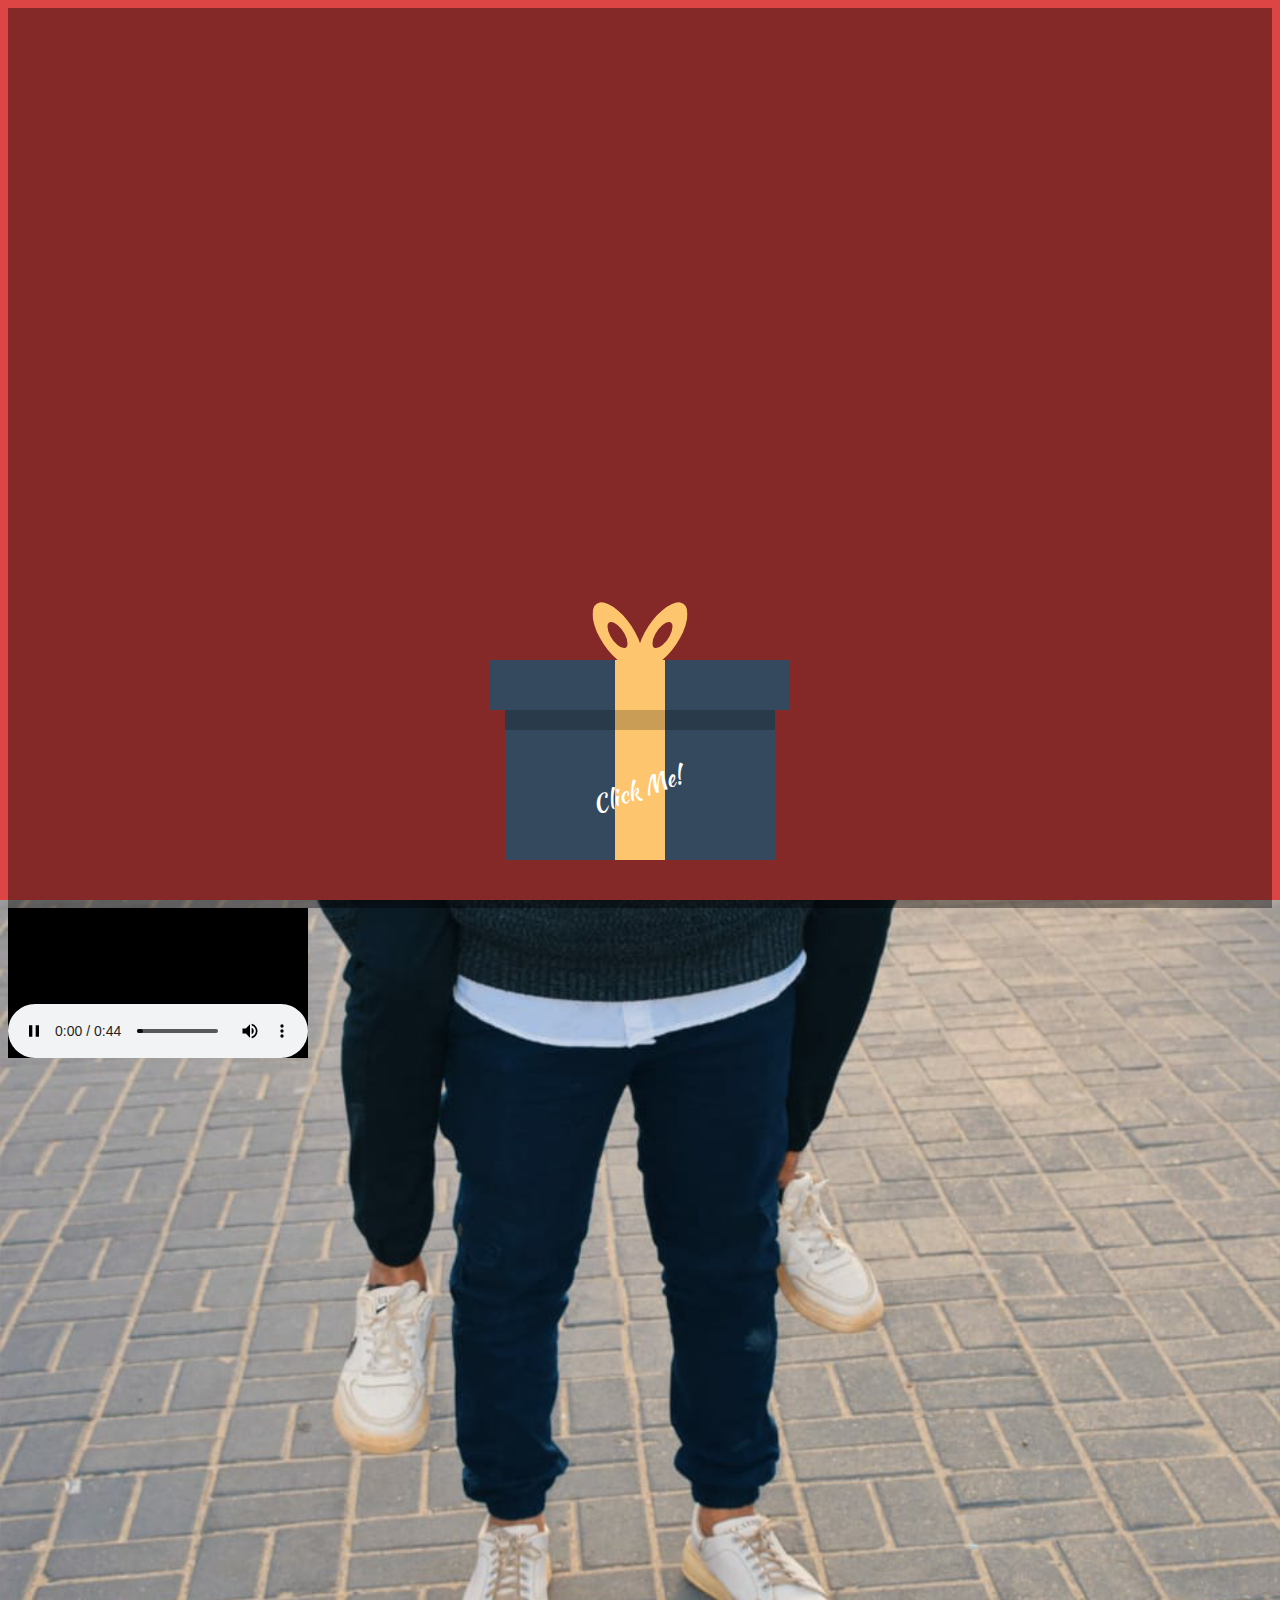
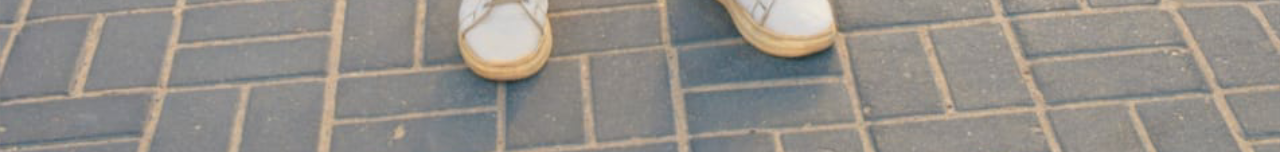
<file: index.html>
<!DOCTYPR html>

<html lang="en">
    <head>
        <meta charset="UTF-8">
        <title>Birthday Gift - CodeMasala</title>
        
        <!-- Link CSS Style.css file-->
        
        <link rel="stylesheet" href="css/style.css">
        
    </head>
    <body>
        
        
        <canvas id="canvas"></canvas>
        <div id="merrywrap" class="merrywrap">
            <div class="giftbox">
                <div class="cover">
                    <div></div>
                </div>
                
                <div class="box"></div>
            </div>
            
            <div class="icons">
                <div class="row">
                    <span>H</span>
                    <span>a</span>
                    <span>p</span>
                    <span>p</span>
                    <span>y</span>
                    
                </div>
                <div class="row">
                    <span>B</span>
                    <span>i</span>
                    <span>r</span>
                    <span>t</span>
                    <span>h</span>
                    <span>d</span>
                    <span>a</span>
                    <span>y</span>
                </div>
                
                <div class="row">
                    <span>A</span>
                    <span>B</span>
                    <span>D</span>
                    <span>E</span>
                    <span>L</span>
                    <span>R</span>
                    <span>H</span>
                    <span>M</span>
                    <span>A</span>
                    <span>N</span> <br>
                    <span>W</span>
                    <span>A</span>
                    <span>E</span>
                    <span>L</span> <br>
                    
                    <span class="hbda"><a href="sites/book.html"><img src="5313120.png" alt="" width="400"></a></span>
                    
                </div>
            </div>
        </div>
        <div class="overlay"></div>
        
        <embed src="Happy.mp3" autostart="true" loop="true">
        
        <script src="js/index.js"></script>
        
    </body>
</html>
</file>
<file: css/style.css>
@import url("https://fonts.googleapis.com/css?family=Kaushan+Script");
html,
body,
.container {
  height: 100%;
  font-family: "Kaushan Script", "Sail", cursive;
}

body {
  background: #e74;
  overflow: hidden;
  background-image: url("../hello.png");
  background-size: cover;
}
.overlay {
  width: 100%;
  height: 100%;
  background: #000;
  opacity: 0.4;
  z-index: 1;
}
div#beach,
canvas#canvas {
  position: absolute;
  top: 0;
  left: 0;
  width: 100%;
  height: 100%;
}

div#beach {
  background-image: url(https://dl.dropbox.com/s/oe0oce2udq44bj5/beachsil2.png);
  /* background-size: cover; */
  background-position: bottom right;
  background-size: 1700px;
  background-repeat: no-repeat;
}

div#video {
  position: absolute;
  right: 243px;
  bottom: 200px;
}

div#video iframe {
  width: 255px;
  height: 155px;
}

#people {
  position: absolute;
  bottom: 65px;
  left: 40px;
  width: 140px;
}

#car {
  position: absolute;
  bottom: 46px;
  left: 180px;
  width: 230px;
}

div#sea {
  background-color: blue;
  height: 85px;
  position: absolute;
  bottom: 0;
  left: 0;
  width: 100%;
  background-image: radial-gradient(circle at center top, #23485a, #0d0246);
}

.merrywrap {
  position: absolute;
  right: 0px;
  left: 0px;
  bottom: 0px;
  top: 0px;
  background-color: #d44;
  transition: background-color 0.5s ease;
}

.giftbox {
  position: absolute;
  width: 300px;
  height: 200px;
  left: 50%;
  margin-left: -150px;
  bottom: 40px;
  z-index: 10;
}
.giftbox > div {
  background: #34495e;
  position: absolute;
}
.giftbox > div:after,
.giftbox > div:before {
  position: absolute;
  content: "";
  top: 0;
}
.giftbox:after {
  position: absolute;
  color: #fff;
  width: 100%;
  content: "Click Me!";
  left: 0;
  bottom: 0;
  font-size: 24px;
  text-align: center;
  transform: rotate(-20deg);
  transform-origin: 0 0;
}
.giftbox .cover {
  width: 100%;
  top: 0;
  left: 0;
  height: 25%;
  z-index: 2;
}
.giftbox .cover:before {
  position: absolute;
  height: 100%;
  left: 50%;
  width: 50px;
  transform: translateX(-50%);
  background: #fdc56d;
}
.giftbox .cover > div {
  position: absolute;
  width: 50px;
  height: 50px;
  left: 50%;
  top: -50px;
  transform: translateX(-50%);
}
.giftbox .cover > div:before,
.giftbox .cover > div:after {
  position: absolute;
  left: 0;
  top: 0;
  width: 100%;
  height: 100%;
  content: "";
  box-shadow: inset 0 0 0 15px #fdc56d;
  border-radius: 30px;
  transform-origin: 50% 100%;
}
.giftbox .cover > div:before {
  transform: translateX(-45%) skewY(40deg);
}
.giftbox .cover > div:after {
  transform: translateX(45%) skewY(-40deg);
}
.giftbox .box {
  right: 5%;
  left: 5%;
  height: 80%;
  bottom: 0;
}
.giftbox .box:before {
  width: 50px;
  height: 100%;
  left: 50%;
  transform: translateX(-50%);
  background: #fdc56d;
}
.giftbox .box:after {
  width: 100%;
  height: 30px;
  background: rgba(0, 0, 0, 0.2);
}

.icons {
  position: absolute;
  height: auto;

  z-index: 5;
  width: 100%;
  margin-top: 80%;
}
.icons .row {
  width: 100%;
  text-align: center;
}
.icons .row span {
  color: #e5e5e5;
  text-shadow: 4px 4px 0 rgba(96, 125, 139, 0.4);
  font-size: 50px;
  display: inline-block;
  opacity: 0;
  transition: transform 0.5s ease-in, opacity 0.7s;
}

.step-1 .giftbox {
  animation: wobble 0.5s linear infinite forwards;
}
.step-1 .cover {
  animation: wobble 0.5s linear infinite 0.1s forwards;
}
.step-1 .icons .row span {
  opacity: 1;
}

.step-2 .giftbox:after {
  opacity: 0;
}

.step-3 .giftbox,
.step-4 .giftbox {
  opacity: 0;
  z-index: 1;
}
.step-3 .giftbox:after,
.step-4 .giftbox:after {
  opacity: 0;
}

.step-2 .giftbox .cover {
  animation: flyUp 0.4s ease-in forwards;
}
.step-2 .giftbox .box {
  animation: flyDown 0.2s ease-in 0.05s forwards;
}

@keyframes wobble {
  25% {
    transform: rotate(4deg);
  }
  75% {
    transform: rotate(-2deg);
  }
}
@keyframes flyUp {
  75% {
    opacity: 1;
  }
  100% {
    transform: translateY(-1000px) rotate(20deg);
    opacity: 0;
  }
}
@keyframes flyDown {
  75% {
    opacity: 1;
  }
  100% {
    transform: translateY(100%);
    opacity: 0;
  }
}
.step-1 .icons .row span {
  opacity: 0;
}

.step-1 .icons .row span:first-child {
  transform: translateY(700%) translateX(600%);
}

.step-1 .icons .row span:nth-child(2) {
  transform: translateY(700%) translateX(500%);
}

.step-1 .icons .row span:nth-child(3) {
  transform: translateY(700%) translateX(400%);
}

.step-1 .icons .row span:nth-child(4) {
  transform: translateY(700%) translateX(300%);
}

.step-1 .icons .row span:nth-child(5) {
  transform: translateY(700%) translateX(200%);
}

.step-1 .icons .row span:nth-child(6) {
  transform: translateY(700%) translateX(100%);
}

.step-1 .icons .row span:nth-child(7) {
  transform: translateY(700%) translateX(0);
}

.step-1 .icons .row span:nth-child(8) {
  transform: translateY(700%) translateX(-100%);
}

.step-1 .icons .row span:nth-child(9) {
  transform: translateY(700%) translateX(-200%);
}

.step-1 .icons .row span:nth-child(10) {
  transform: translateY(700%) translateX(-300%);
}

.step-1 .icons .row span:nth-child(11) {
  transform: translateY(700%) translateX(-400%);
}

.step-1 .icons .row span:nth-child(12) {
  transform: translateY(700%) translateX(-500%);
}

.step-1 .icons .row span:nth-child(13) {
  transform: translateY(700%) translateX(-600%);
}

.step-2 .icons .row span:nth-child(2) {
  -webkit-transition-delay: 0.1s;
  transition-delay: 0.1s;
}

.step-2 .icons .row span:nth-child(3) {
  -webkit-transition-delay: 0.15s;
  transition-delay: 0.15s;
}

.step-2 .icons .row span:nth-child(4) {
  -webkit-transition-delay: 0.2s;
  transition-delay: 0.2s;
}

.step-2 .icons .row span:nth-child(5) {
  -webkit-transition-delay: 0.25s;
  transition-delay: 0.25s;
}

.step-2 .icons .row span:nth-child(6) {
  -webkit-transition-delay: 0.3s;
  transition-delay: 0.3s;
}

.step-2 .icons .row span:nth-child(7) {
  -webkit-transition-delay: 0.35s;
  transition-delay: 0.35s;
}

.step-2 .icons .row span:nth-child(8) {
  -webkit-transition-delay: 0.4s;
  transition-delay: 0.4s;
}

.step-2 .icons .row span:nth-child(9) {
  -webkit-transition-delay: 0.45s;
  transition-delay: 0.45s;
}

.step-2 .icons .row span:nth-child(10) {
  -webkit-transition-delay: 0.5s;
  transition-delay: 0.5s;
}

.step-2 .icons .row span:nth-child(11) {
  -webkit-transition-delay: 0.55s;
  transition-delay: 0.55s;
}

.step-2 .icons .row span:nth-child(12) {
  -webkit-transition-delay: 0.6s;
  transition-delay: 0.6s;
}

.step-2 .icons .row span:nth-child(13) {
  -webkit-transition-delay: 0.65s;
  transition-delay: 0.65s;
}

.step-2 .icons span,
.step-3 .icons span,
.step-4 .icons span {
  opacity: 1;
  transition-timing-function: cubic-bezier(0, 0, 0.2, 0.91);
}

.step-4 .icons .row span,
.step-3 .icons .row span {
  /*animation: wobble 0.6s linear infinite forwards;*/
  color: #c6e2ff;
  animation: neon 0.08s ease-in-out infinite alternate;
}

.step-4 .icons .row span:nth-child(even),
.step-3 .icons .row span:nth-child(even) {
  animation-duration: 0.7s;
}

@keyframes neon {
  from {
    text-shadow: 0 0 6px rgba(202, 228, 225, 0.92),
      0 0 30px rgba(202, 228, 225, 0.34), 0 0 12px rgba(30, 132, 242, 0.52),
      0 0 21px rgba(30, 132, 242, 0.92), 0 0 34px rgba(30, 132, 242, 0.78),
      0 0 54px rgba(30, 132, 242, 0.92);
  }
  to {
    text-shadow: 0 0 6px rgba(202, 228, 225, 0.98),
      0 0 30px rgba(202, 228, 225, 0.42), 0 0 12px rgba(30, 132, 242, 0.58),
      0 0 22px rgba(30, 132, 242, 0.84), 0 0 38px rgba(30, 132, 242, 0.88),
      0 0 60px #1e84f2;
  }
}
.moon {
  position: absolute;
  top: 10%;
  right: 200px;
  width: 100px;
  height: 100px;
  border-radius: 50%;
  background: #ddd;
  box-shadow: inset 20px -10px 0 0 #b9b9b9;
}

.moon .crater1 {
  position: absolute;
  width: 30px;
  height: 30px;
  border-radius: 50%;
  background: #bbb;
  box-shadow: inset -3px 1.5px 0 0 #aaa;
  top: 20px;
  right: 20px;
}

.moon .crater2 {
  position: absolute;
  width: 10px;
  height: 10px;
  border-radius: 50%;
  background: #bbb;
  box-shadow: inset -1px 0.5px 0 0 #aaa;
  top: 45px;
  right: 50px;
}

.moon .crater3 {
  position: absolute;
  width: 15px;
  height: 15px;
  border-radius: 50%;
  background: #bbb;
  box-shadow: inset -1.5px 0.75px 0 0 #aaa;
  top: 60px;
  right: 25px;
}

@media (min-width: 1000px) {
  .icons {
    left: 30px;
  }

  .icons .row span {
    font-size: 56px;
  }

  #people {
    left: 80px;
    bottom: 70px;
    width: 160px;
  }

  div#beach {
    background-size: 2000px;
  }

  div#video {
    right: 290px;
    bottom: 235px;
  }

  div#video iframe {
    width: 295px;
    height: 185px;
  }

  .moon {
    right: 230px;
  }
}
.hbda {
  opacity: 0;
  animation: mymove 20s cubic-bezier(1, -1.42, 0.58, 1) !important;
}
@keyframes mymove {
  from {
    opacity: 0;
  }
  to {
    opacity: 1 !important;
  }
}
</file>
